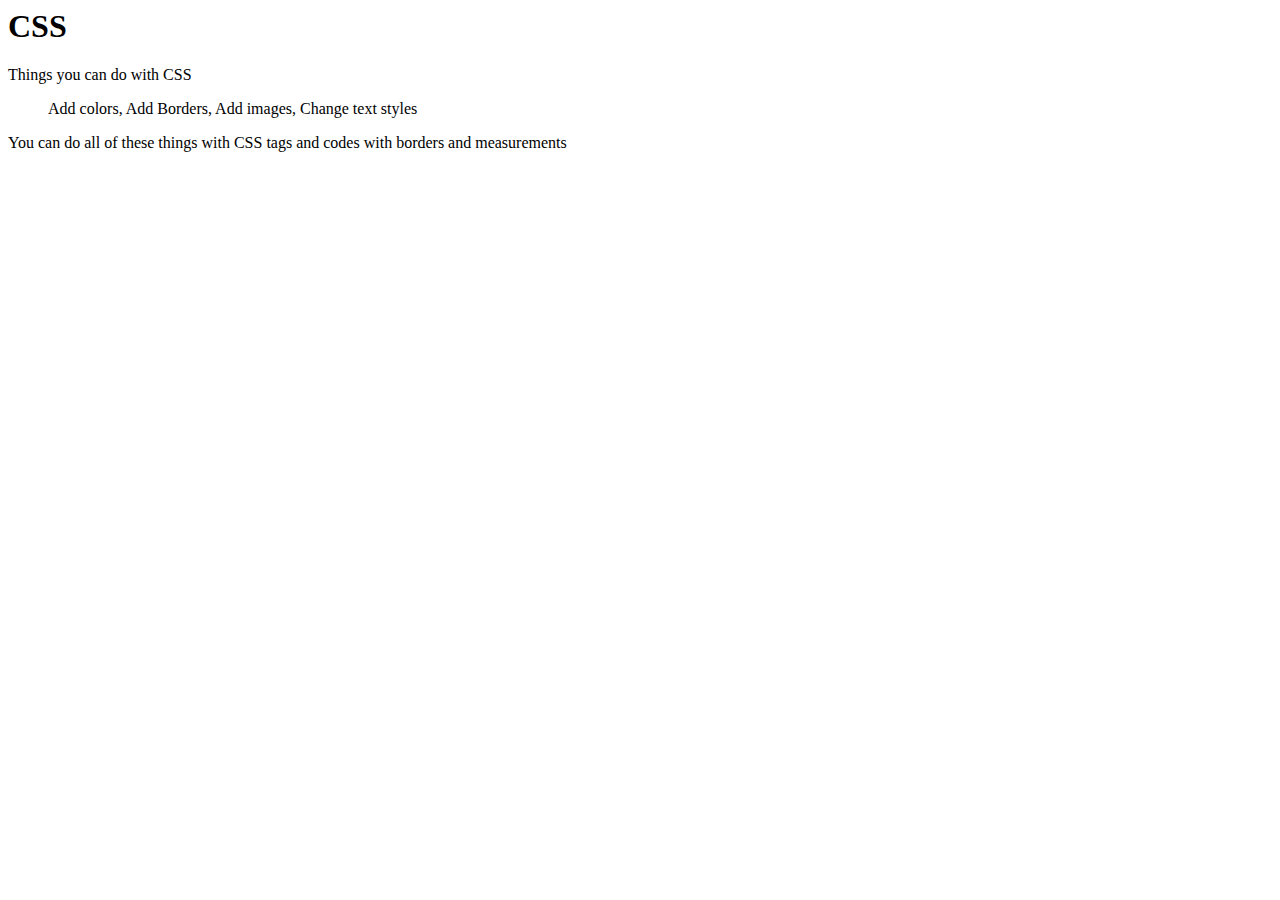
<file: CSS.html>
<html>
<body>
  <h1>CSS</h1>
  <style>
  p.c {
    font-style: italic;
}
  </style>
  
  <p>Things you can do with CSS</p> 
  <style>
  ul.b {
    list-style-type: square;
}
  </style>
  <ul>Add colors, Add Borders, Add images, Change text styles</ul>
  <p>You can do all of these things with CSS tags and codes with borders and measurements</p>
  </body>
  
</html>
</file>
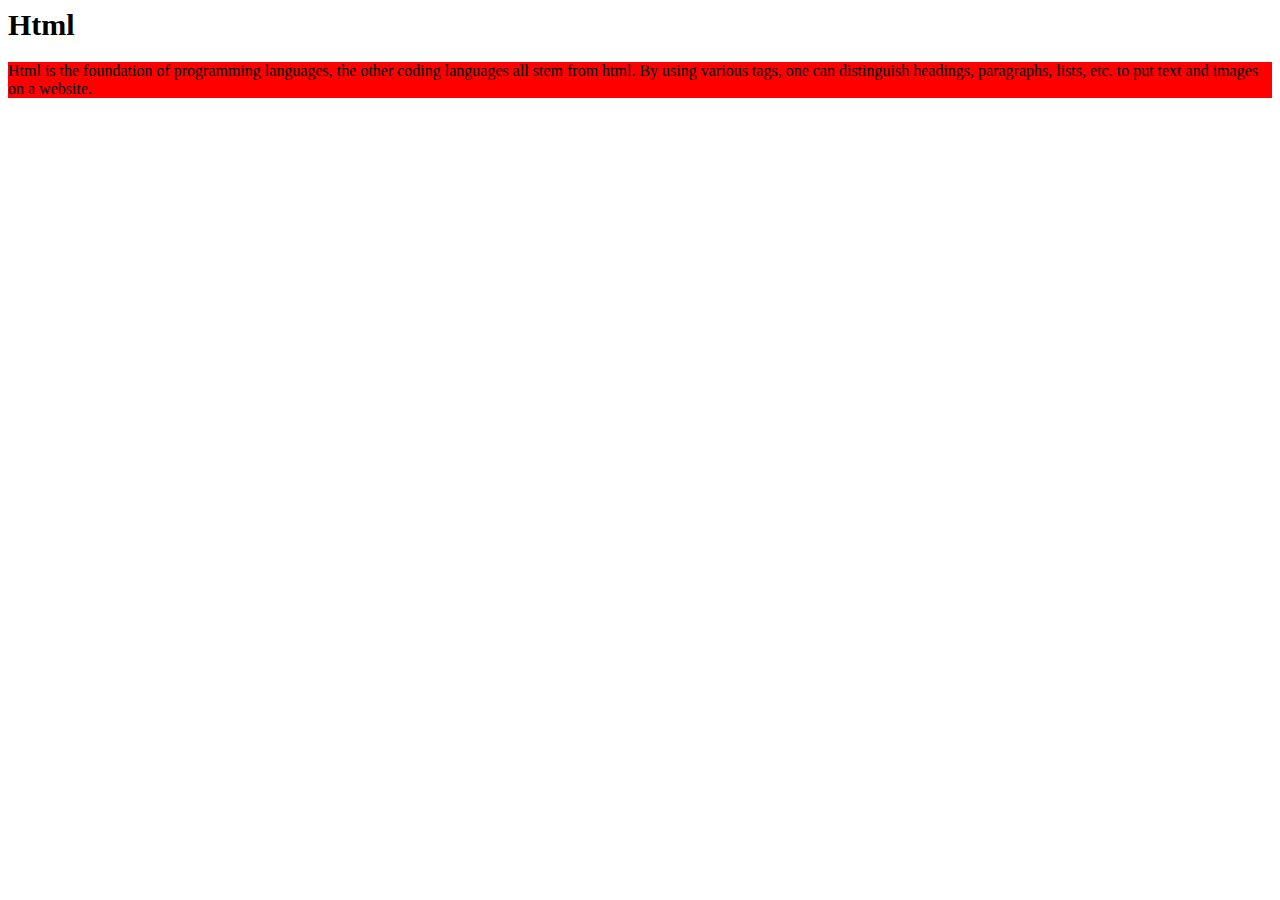
<file: Html.html>
<html>

<body>
<style>   
h1 {
   font-family: Georgia, "Times New Roman", Times, serif;
   font-size: 30px;
   font-weight: bold;
   color: #000000;
} 
   </style>
<h1>Html</h1>
   
   <p style="color=black; background-color:red;">
      Html is the foundation of programming languages, the other coding languages all stem from html. By using various tags, one can distinguish headings, paragraphs, lists, etc. to put text and images on a website.
   </p>
   </body>
   
</html>
</file>
